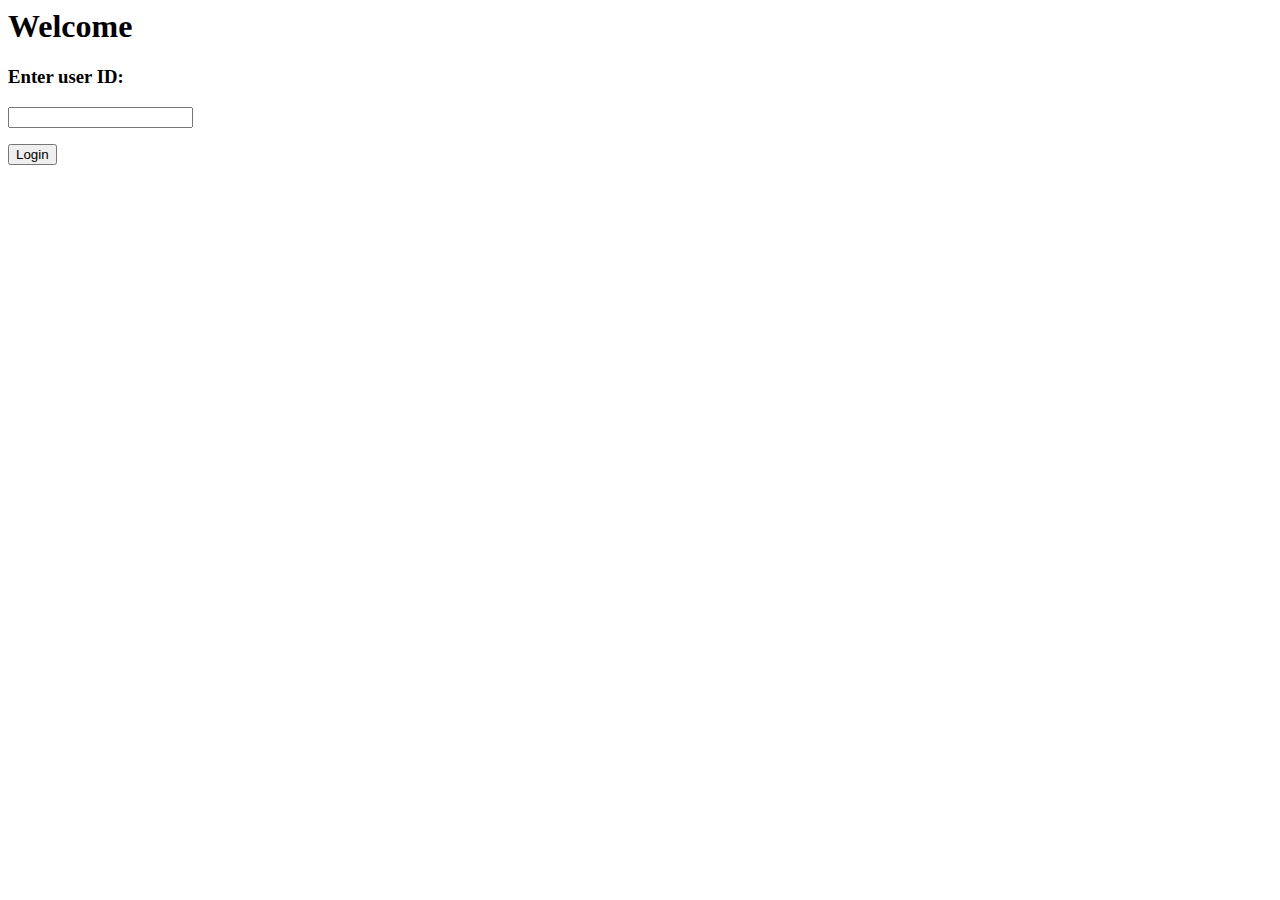
<file: cookies/templates/index.html>
<html>    
<body> 
    <h1>Welcome</h1>
    <form action = "/setcookie" method = "POST">
        <p><h3>Enter user ID: </h3></p>
        <input type='text' name='userID'/>
        <p><input type = 'submit' value = 'Login'/></p>
    </form> 
</body> 
</html>
</file>
